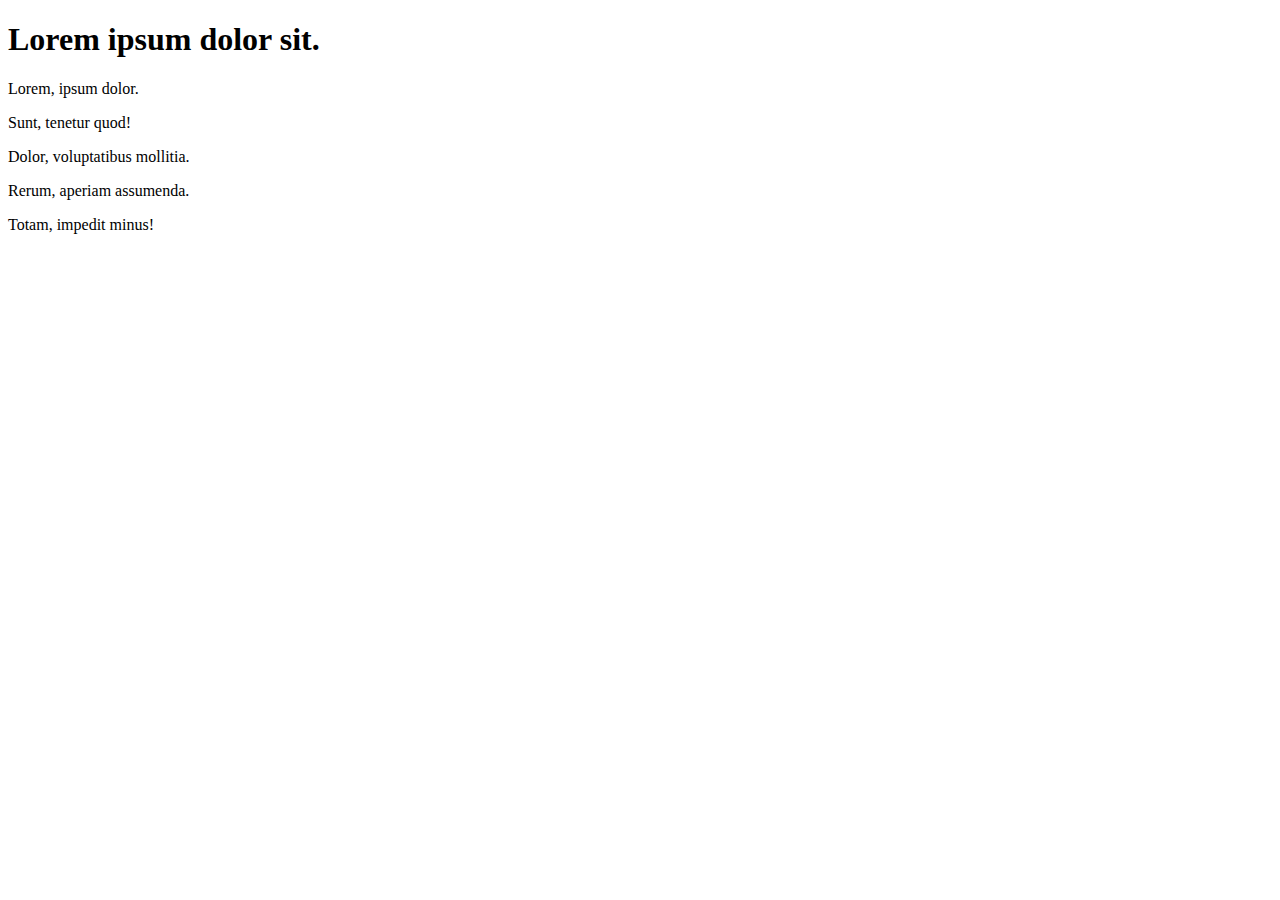
<file: index.html>
<!DOCTYPE html>
<html lang="en">
<head>
    <meta charset="UTF-8">
    <meta http-equiv="X-UA-Compatible" content="IE=edge">
    <meta name="viewport" content="width=device-width, initial-scale=1.0">
    <title>Document</title>
</head>
<body>
    <h1>Lorem ipsum dolor sit.</h1>
    <p>Lorem, ipsum dolor.</p>
    <p>Sunt, tenetur quod!</p>
    <p>Dolor, voluptatibus mollitia.</p>
    <p>Rerum, aperiam assumenda.</p>
    <p>Totam, impedit minus!</p>
</body>
</html>
</file>
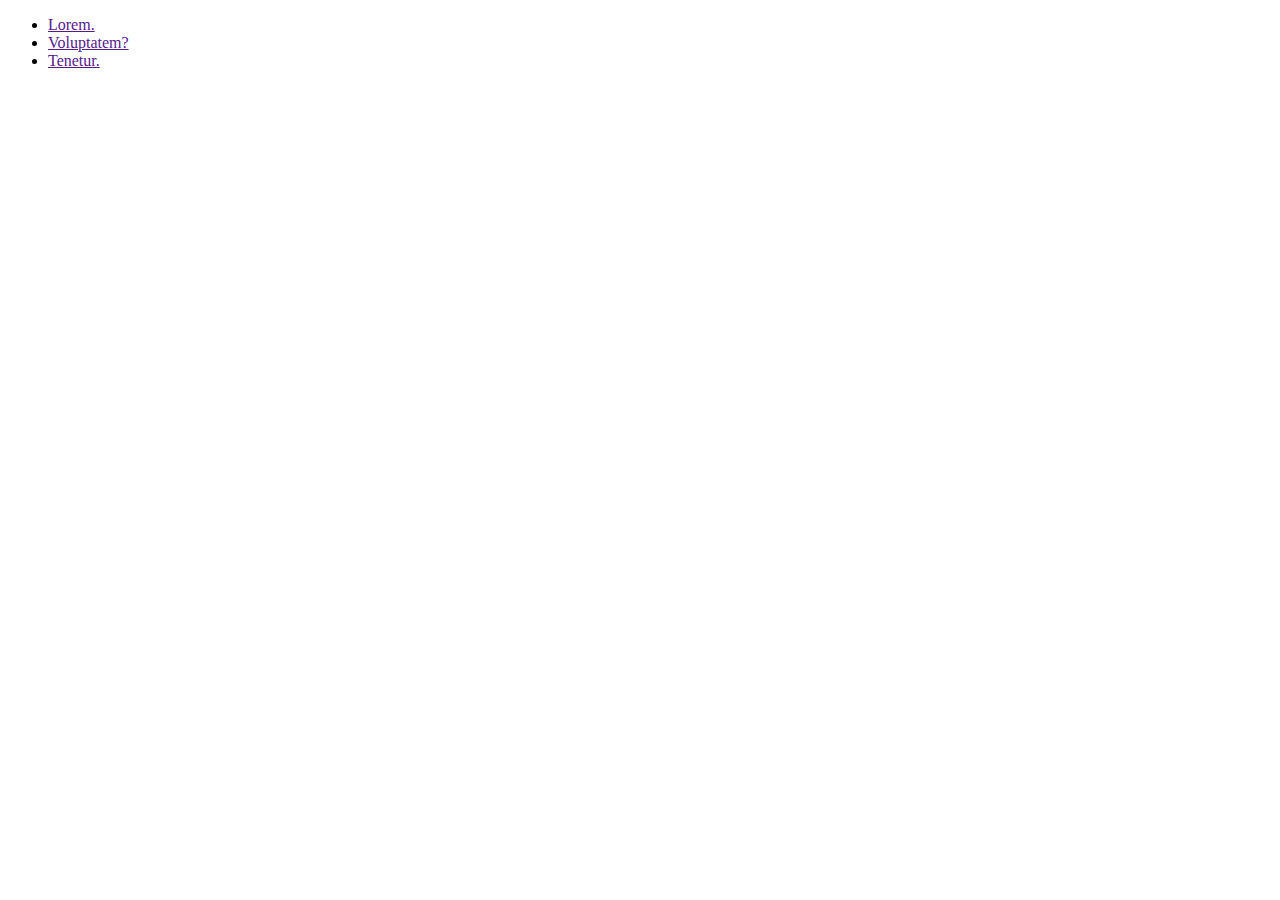
<file: loginForm.html>
<!DOCTYPE html>
<html lang="en">
<head>
    <meta charset="UTF-8">
    <meta http-equiv="X-UA-Compatible" content="IE=edge">
    <meta name="viewport" content="width=device-width, initial-scale=1.0">
    <title>Document</title>
</head>
<body>
    <ul>
        <li><a href="">Lorem.</a></li>
        <li><a href="">Voluptatem?</a></li>
        <li><a href="">Tenetur.</a></li>
    </ul>
</body>
</html>
</file>
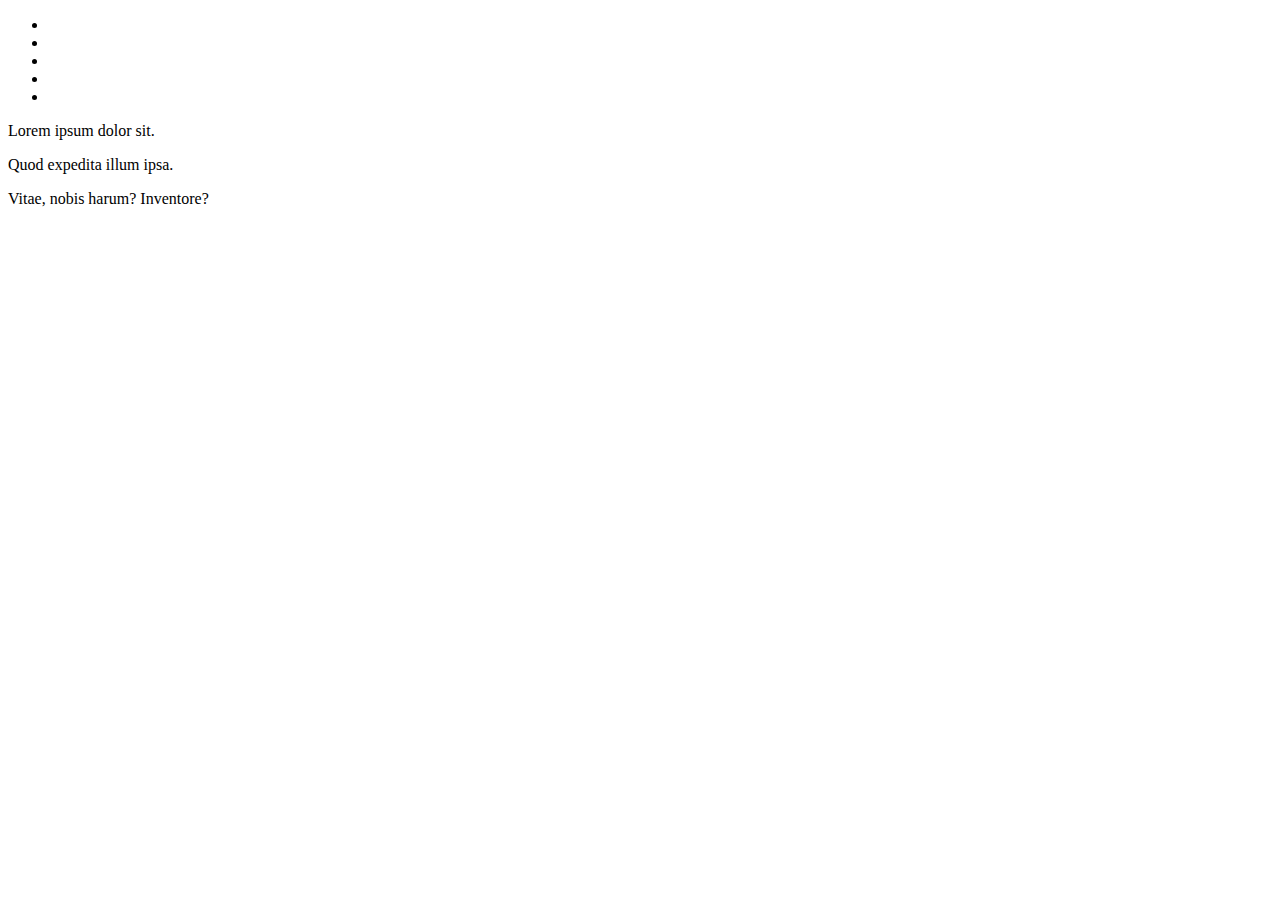
<file: test.html>
<!DOCTYPE html>
<html lang="en">
<head>
    <meta charset="UTF-8">
    <meta http-equiv="X-UA-Compatible" content="IE=edge">
    <meta name="viewport" content="width=device-width, initial-scale=1.0">
    <title>Document</title>
</head>
<body>
    <ul>
        <li></li>
        <li></li>
        <li></li>
        <li></li>
        <li></li>
    </ul>
    <p>Lorem ipsum dolor sit.</p>
    <p>Quod expedita illum ipsa.</p>
    <p>Vitae, nobis harum? Inventore?</p>
</body>
</html>
</file>
